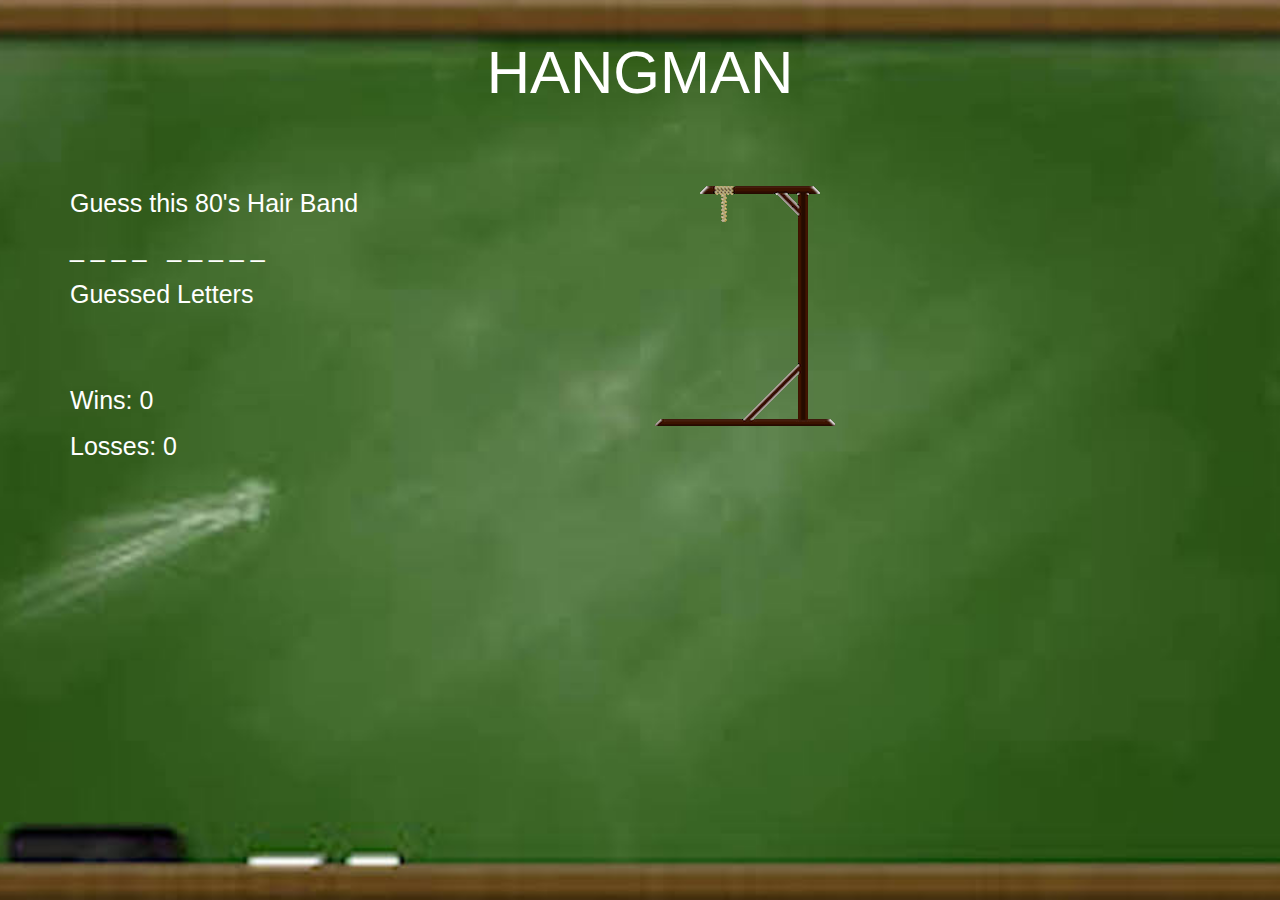
<file: index.html>
<!DOCTYPE html>
<html>
<head>

	<title>
		Hangman
	</title>

	<link rel="stylesheet" type="text/css" href="assets/css/style.css">
	<!-- Latest compiled and minified CSS -->
	<link rel="stylesheet" href="https://maxcdn.bootstrapcdn.com/bootstrap/3.3.7/css/bootstrap.min.css" integrity="sha384-BVYiiSIFeK1dGmJRAkycuHAHRg32OmUcww7on3RYdg4Va+PmSTsz/K68vbdEjh4u" crossorigin="anonymous">

</head>

<body>

<header class="container">

	<p id="header" class="text-center"> HANGMAN </p>
	<!-- <p class="text-center"> 80's Hair Bands </p> -->
	<p id="status">
	</p>
	
</header>

<div class="container">
	<div class="row">
		<div class="col-md-6">
			<p> Guess this 80's Hair Band
			</p>
			<p id="word">
			</p>
			<p> Guessed Letters
			</p>
			<p id="guessedLetters"> 
			</p>
			<p id="wins">
			</p>
			<p id="losses">
			</p>
		</div>
		<div id="images" class="col-md-6">
			<img id="gallow" src="assets/images/gallow.gif">
		</div>
	</div>
</div>
<!-- emojis will go here -->
<div id="face">

</div>

<script src = "assets/javascript/game.js"></script>

</body>
</html>
</file>
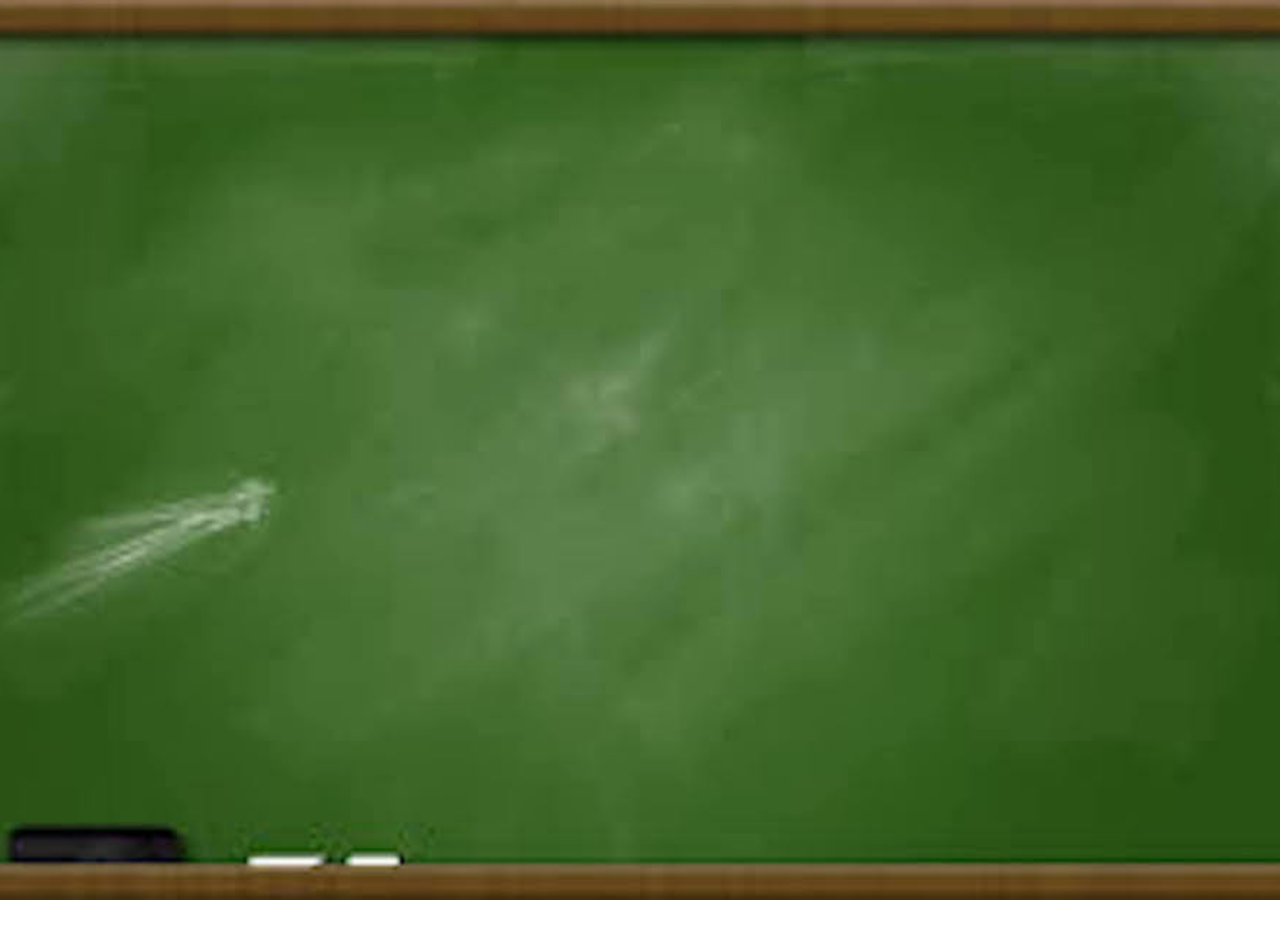
<file: untitled.html>
<!DOCTYPE html>
<html>
<head>
	<title>
		Hangman
	</title>
	<link rel="stylesheet" type="text/css" href="assets/css/style.css">

</head>

<body>

<script type="text/javascript" href="assets/javascript/game.js">

var blank = ['-']; /*doesnt' work when spelled out of order, blank array must equal current array*/

var madona = ['m', 'a', 'd', 'o', 'n', 'a',];

var band0 = "p,o,i,s,o,n";
var band1 = "v,a,n, ,h,a,l,e,n";
var band2 = "a,e,r,o,s,m,i,t,h";

var hairbands = [];

hairbands [0] = band0.split(",");
hairbands [1] = band1.split(",");
hairbands [2] = band2.split(",");



var random = hairbands[Math.floor(Math.random() * hairbands.length)];

console.log(random);

document.onkeyup = function(event) {

	var userGuess = String.fromCharCode(event.keyCode).toLowerCase();
// is there a funtion to test key up in an array "array.prototype.contains or includes"???

	/*lost on this one /*Array.prototype.contains = function(userGuess) {
		for (var i = 0; i < this.lenght; i++) {
			if (this[i] == userGuess) {
				console.log('t');
			}
		} 
			console.log('f');
		
	};*/
	/* need to run the forEach function first and have include function inside forEach function*/

	

	

		function include(arr, obj) 
		{	
			/*for(var i=0; i<arr.length; i++)*/
			
				if (arr.indexOf(obj) == -1) /*was -1 */
			
				{
				console.log('try again');
			
				} else {

				blank.splice(arr.indexOf(obj), 1, obj);

				console.log(blank);
				}
			
		}

	random.forEach(include(random, userGuess));
		



		

		

		
	
	

	

		/*(userGuess == madona.contains('m')) {

		/*((userGuess === 'm') || (userGuess === 'a') || (userGuess === 'd') || (userGuess === 'o') || (userGuess === 'n') || (userGuess === 'a')) {*/

		/*if (userGuess === 'm') {*/

		/*blank.splice(0, 1, "m");

		console.log(blank);// insert function to replace element in array)

		} */

		/*else if (userGuess === 'a') {

			 blank.splice(1, 1, 'a');
			 blank.splice(5, 1, 'a');

			 console.log(blank);

		} 

		else if (userGuess === 'a') {

			 blank.splice(1, 1, 'a');

			 console.log(blank);

		}

		else if (userGuess === 'd') {

			 blank.splice(2, 1, 'd');

			 console.log(blank);

		}

		else if (userGuess === 'o') {

			 blank.splice(3, 1, 'o');

			 console.log(blank);

		}

		else if (userGuess === 'n') {

			 blank.splice(4, 1, 'n');

			 console.log(blank);

		} 
		
	else {
		console.log("try again");
	}*/




}
	
</script>

</body>
</html>
</file>
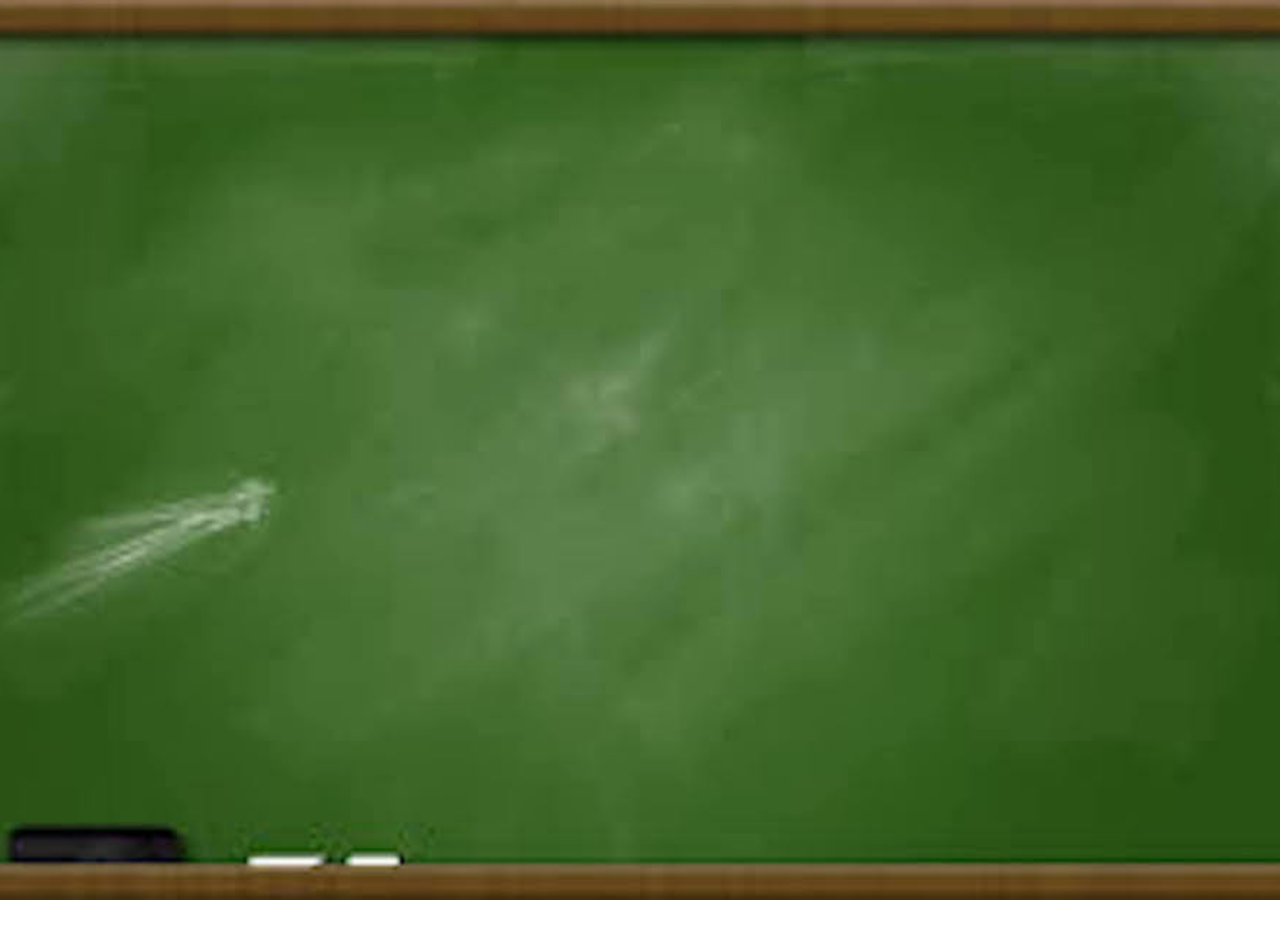
<file: untitled2.html>
<!DOCTYPE html>
<html>
<head>
	<title>
		Hangman
	</title>
	<link rel="stylesheet" type="text/css" href="assets/css/style.css">

</head>

<body>

<script type="text/javascript" href="assets/javascript/game.js">

var blank = ['-']; /*doesnt' work when spelled out of order, blank array must equal current array*/

var madona = ['m', 'a', 'd', 'o', 'n', 'a',];

var hairbands = [];

/*var changing = [blank];*/



document.onkeyup = function(event) {

	var userGuess = String.fromCharCode(event.keyCode).toLowerCase();
// is there a funtion to test key up in an array "array.prototype.contains or includes"???

	/*lost on this one /*Array.prototype.contains = function(userGuess) {
		for (var i = 0; i < this.lenght; i++) {
			if (this[i] == userGuess) {
				console.log('t');
			}
		} 
			console.log('f');
		
	};*/
	/* need to run the forEach function first and have include function inside forEach function*/

	

	

		/*function include(arr, obj)*/ 
		

	madona.forEach(function(element)
		
		{
			/*for(var i=0; i<arr.length; i++)*/
			
				if (madona.indexOf(userGuess) == -1) /*was -1 */
			
				{
				console.log('try again');
			
				} else {

				blank.splice(madona.indexOf(userGuess), 1, userGuess);

				console.log(blank);
				}
			})
			
		

		/*Need to return the position of the object in the array*/
		/*console.log(madona.indexOf(userGuess));*/

		/*Need to replace the "blank" with userGuess*/

		/*Need to handle multiple occurances, while loop to check multiple times ?*/
		/*for loop to run each letter??*/

		

		
	
	

	

		/*(userGuess == madona.contains('m')) {

		/*((userGuess === 'm') || (userGuess === 'a') || (userGuess === 'd') || (userGuess === 'o') || (userGuess === 'n') || (userGuess === 'a')) {*/

		/*if (userGuess === 'm') {*/

		/*blank.splice(0, 1, "m");

		console.log(blank);// insert function to replace element in array)

		} */

		/*else if (userGuess === 'a') {

			 blank.splice(1, 1, 'a');
			 blank.splice(5, 1, 'a');

			 console.log(blank);

		} 

		else if (userGuess === 'a') {

			 blank.splice(1, 1, 'a');

			 console.log(blank);

		}

		else if (userGuess === 'd') {

			 blank.splice(2, 1, 'd');

			 console.log(blank);

		}

		else if (userGuess === 'o') {

			 blank.splice(3, 1, 'o');

			 console.log(blank);

		}

		else if (userGuess === 'n') {

			 blank.splice(4, 1, 'n');

			 console.log(blank);

		} 
		
	else {
		console.log("try again");
	}*/




}
	
</script>

</body>
</html>
</file>
<file: assets/css/style.css>
html, body {
	height: 100%;
	background: url('../images/chalkboard.jpeg') no-repeat center center fixed;
	-webkit-background-size: cover;
    -moz-background-size: cover;
    -o-background-size: cover;
    background-size: cover;
}

body {
	padding: 10px;
}

header {
	margin-top: 20px;
}

#header {
	font-family: Comic Sans MS, cursive, sans-serif;
	color: #ffffff;
	font-size: 60px;
}

p {
	font-family: Comic Sans MS, cursive, sans-serif;
	color: #ffffff;
	font-size: 25px;
}

#status {
	height: 50px;
}

#guessedLetters {
	height: 50px;
}
</file>
